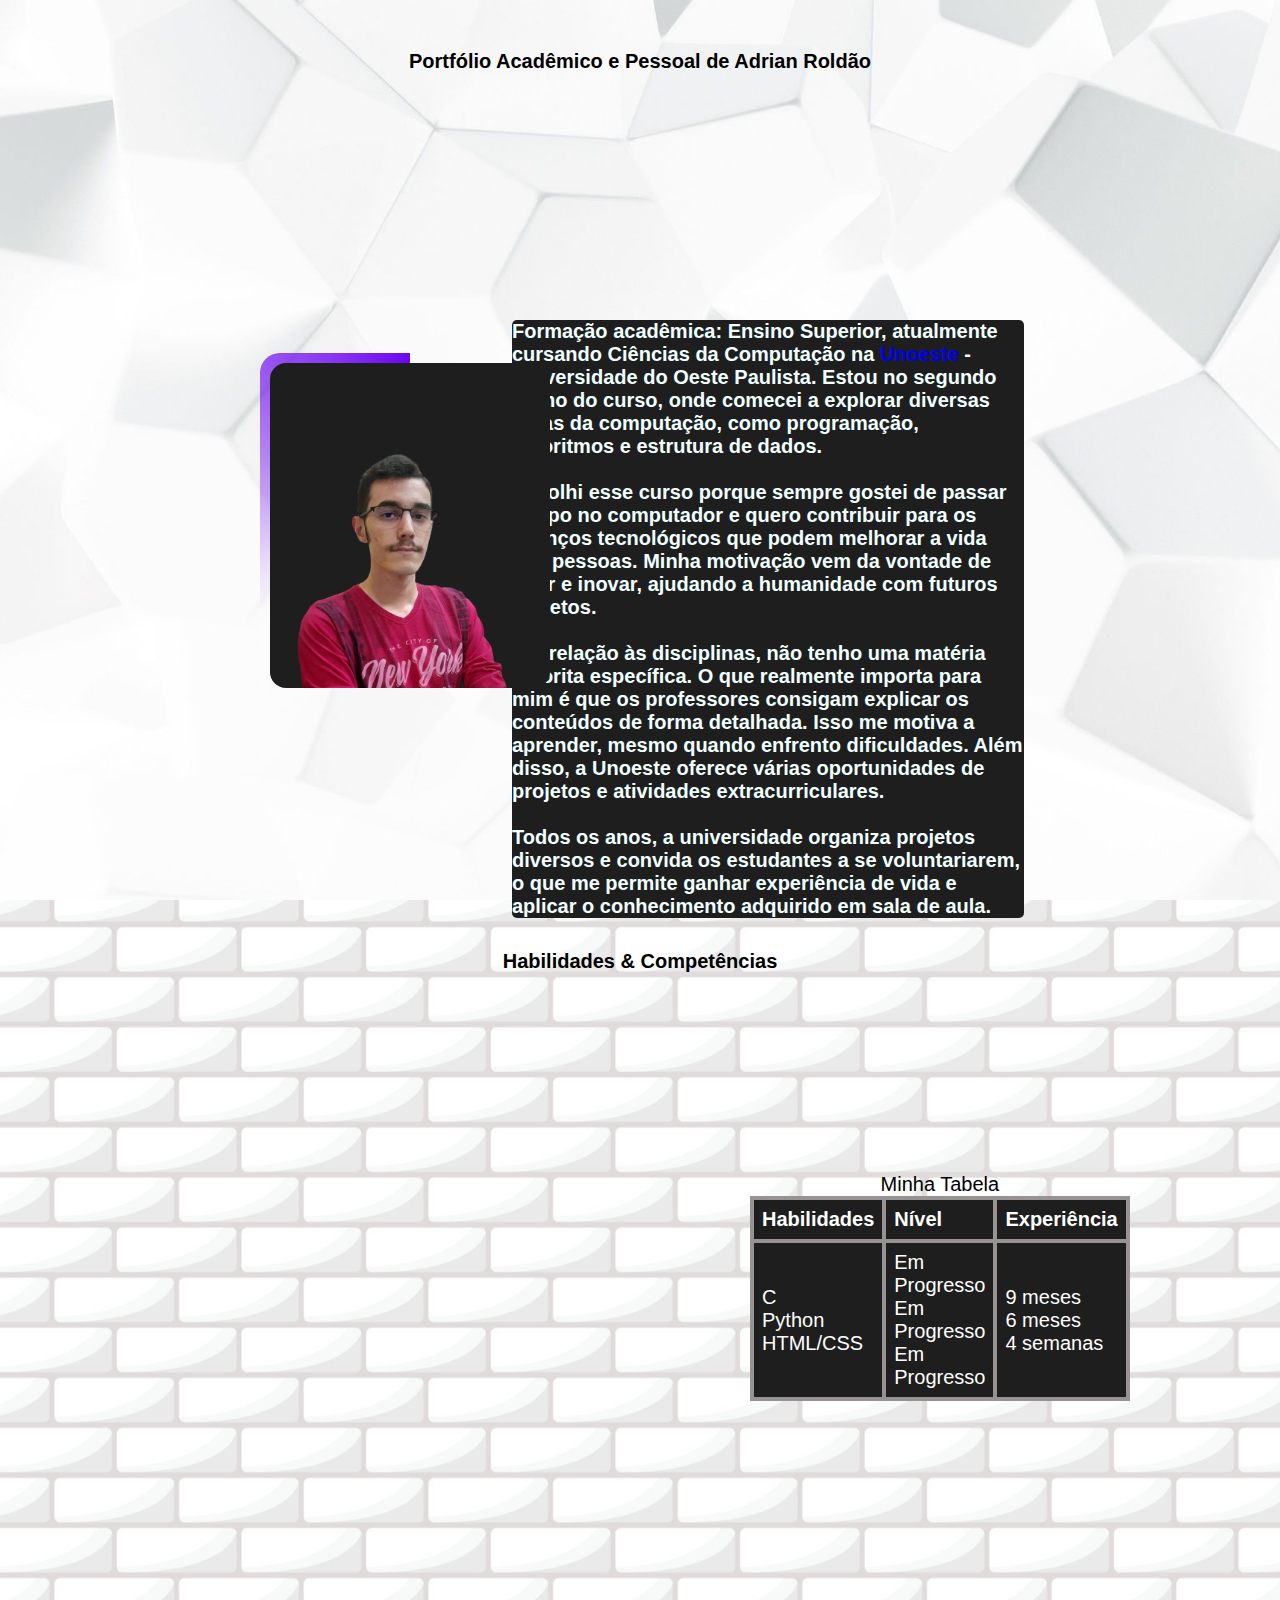
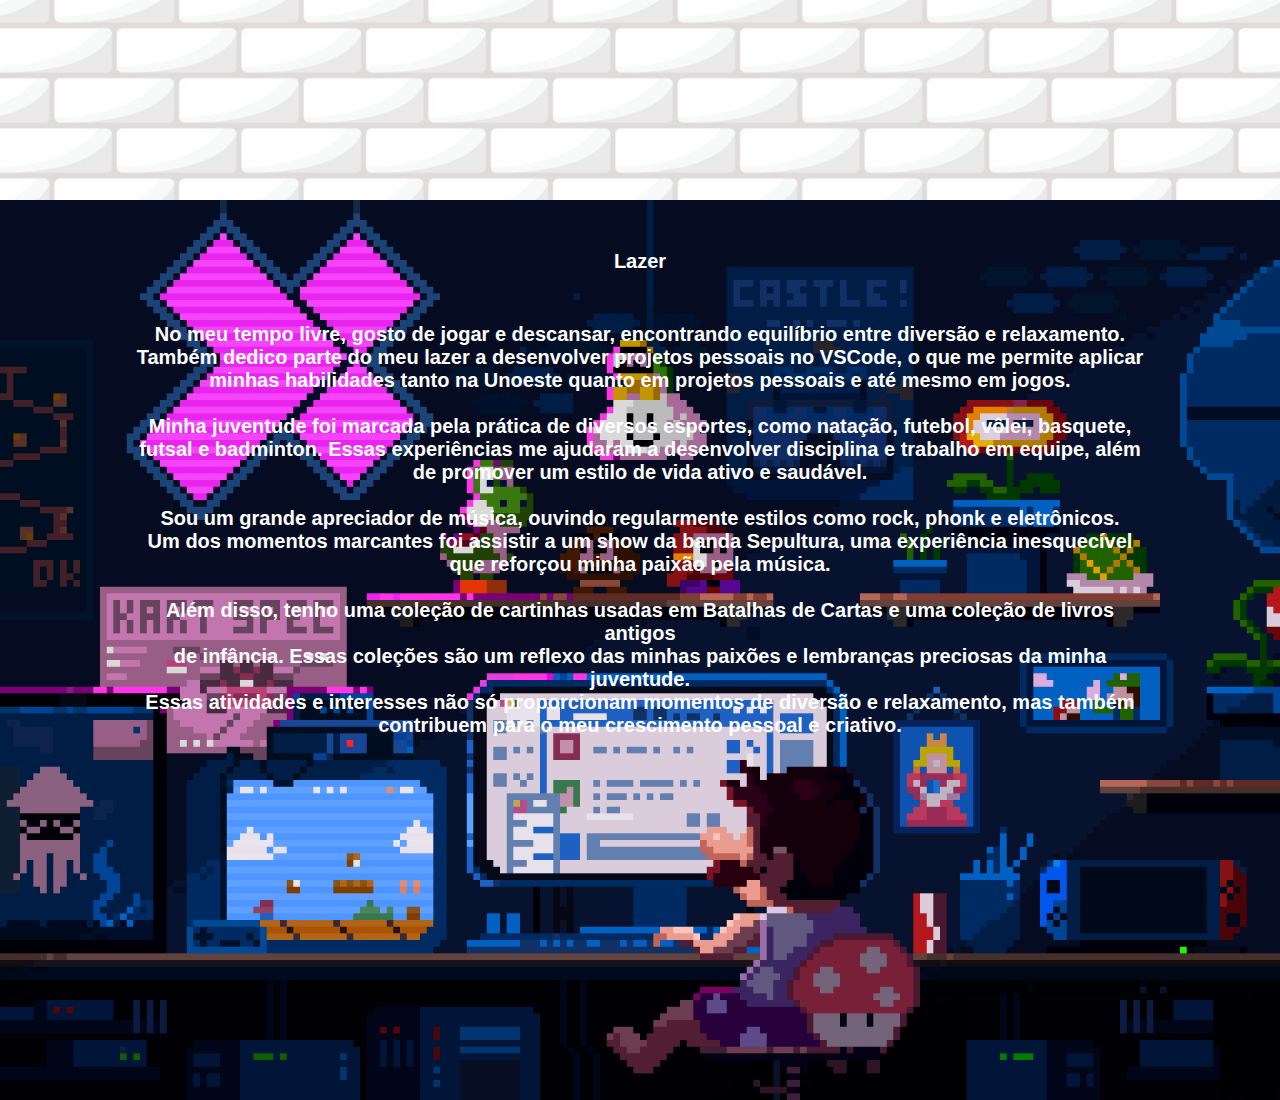
<file: index.html>
<!DOCTYPE html>
<html lang="pt-br">

<head>
    <meta charset="UTF-8">                                                                              <!--Coisas que eu não consegui fazer ou concertar-->
    <meta name="viewport" content="width=device-width, initial-scale=1.0">                              <!--Ajustar o Background do primeiro texto e não conseguir diminuir o do segundo texto, por isso ele está sem background-->
    <link rel="stylesheet" href="Portfólio.css">                                                        <!--Ainda tentando entender mais sobre o funcionamento do box-model-->    
    <link rel="stylesheet" href="Bordas.css">                                                           <!--Tabela, ainda aprendendo-->
    <link rel="shortcut icon" href="./imagens&Gifs/LogoPortfólio.jpeg" type="image/x-icon">             <!--Mexer na foto dentro do CSS Bordas (dentro da borda)-->
    <title>Porftólio Pessoal-Adrian Roldão</title>                                                      <!--Movimentar, posicionar e ajusto de tamanho dos elementos-->
</head>                                                                                                 <!--Por enquanto só isso-->
<style>
    table {
        width: 20%;
        border-collapse: collapse;  /* Remove espaços entre bordas das células */
        margin-top: 200px;
        margin-right: 200px;
        margin-left: 750px;
    }

    th,
    td {
        border: 4px solid #979393;
        padding: 8px;/* Espaçamento interno das células */
        text-align: left;
        background-color: #1e1e1e;
        color: #ffffff;
    }

    a:link{
        text-decoration: none;
    }

    a:visited{
        text-decoration: none;
    }

    a:hover{
        text-decoration: underline;
        color: #03fa24;
    }

    a:active{
        text-decoration: none;
    }
</style>

<body>
    <section class="s1"> <!--Section serve para fazer outra sessão-->
        <h1 class="titulo-pessoal">
            Portfólio Acadêmico e Pessoal de Adrian Roldão
        </h1>
        <div>
            
            <div class="texto-div">
                <h3>
                    <p>Formação acadêmica: Ensino Superior, atualmente cursando Ciências da Computação na <a href="https://www.unoeste.br/">Unoeste</a> -
                        Universidade do Oeste Paulista. Estou no segundo termo do curso, onde comecei a explorar
                        diversas áreas da computação, como programação, algoritmos e estrutura de dados.</p>
                    <p><br>Escolhi esse curso porque sempre gostei de passar tempo no computador e quero contribuir para
                        os avanços tecnológicos que podem melhorar a vida das pessoas. Minha motivação vem da vontade de
                        criar e inovar, ajudando a humanidade com futuros projetos.</p>
                    <p><br>Em relação às disciplinas, não tenho uma matéria favorita específica. O que realmente importa
                        para mim é que os professores consigam explicar os conteúdos de forma detalhada. Isso me motiva
                        a aprender, mesmo quando enfrento dificuldades.
                        Além disso, a Unoeste oferece várias oportunidades de projetos e atividades extracurriculares.
                    </p>
                    <p><br>Todos os anos, a universidade organiza projetos diversos e convida os estudantes a se
                        voluntariarem, o que me permite ganhar experiência de vida e aplicar o conhecimento adquirido em
                        sala de aula.</p>
                </h3>
            </div>
            <div class="card"> <!--Perfil com foto-->
                <span></span>
            </div>
        </div>
    </section>
    <section class="s2">
        <h1 class="titulo-habilidades">
            Habilidades & Competências
        </h1>
        <table>
            <thead>
                <caption>Minha Tabela</caption>
                <tr> <!--Linha-->
                    <th>Habilidades</th>
                    <th>Nível</th>
                    <th>Experiência</th>
                </tr>
            </thead>
            <tbody>
                <tr>
                    <td>
                        C<br> Python<br> HTML/CSS
                    </td>
                    <td>
                        Em Progresso Em Progresso Em Progresso
                    </td>
                    <td>
                        9 meses<br> 6 meses<br> 4 semanas
                    </td>
                </tr>
            </tbody>
        </table>
    </section>
    <section class="s3">
        <h1 class="titulo-lazer">
            Lazer
        </h1>
        <div>
            <h3 class="texto-lazer">
                <p>No meu tempo livre, gosto de jogar e descansar, encontrando equilíbrio entre diversão e
                    relaxamento.<br> Também dedico parte do meu lazer a desenvolver projetos pessoais no VSCode, o que
                    me permite aplicar<br> minhas habilidades tanto na Unoeste quanto em projetos pessoais e até mesmo
                    em jogos.</p><br>
                <p>Minha juventude foi marcada pela prática de diversos esportes, como natação, futebol, vôlei,
                    basquete,<br> futsal e badminton. Essas experiências me ajudaram a desenvolver disciplina e trabalho
                    em equipe, além<br> de promover um estilo de vida ativo e saudável.</p><br>
                <p>Sou um grande apreciador de música, ouvindo regularmente estilos como rock, phonk e eletrônicos.<br>
                    Um dos momentos marcantes foi assistir a um show da banda Sepultura, uma experiência
                    inesquecível<br> que reforçou minha paixão pela música.</p><br>
                <p>Além disso, tenho uma coleção de cartinhas usadas em Batalhas de Cartas e uma coleção de livros
                    antigos<br> de infância. Essas coleções são um reflexo das minhas paixões e lembranças preciosas da
                    minha juventude.
                    <br>Essas atividades e interesses não só proporcionam momentos de diversão e relaxamento, mas
                    também<br> contribuem para o meu crescimento pessoal e criativo.
                </p>
            </h3>
        </div>
    </section>
</body>

</html>
</file>
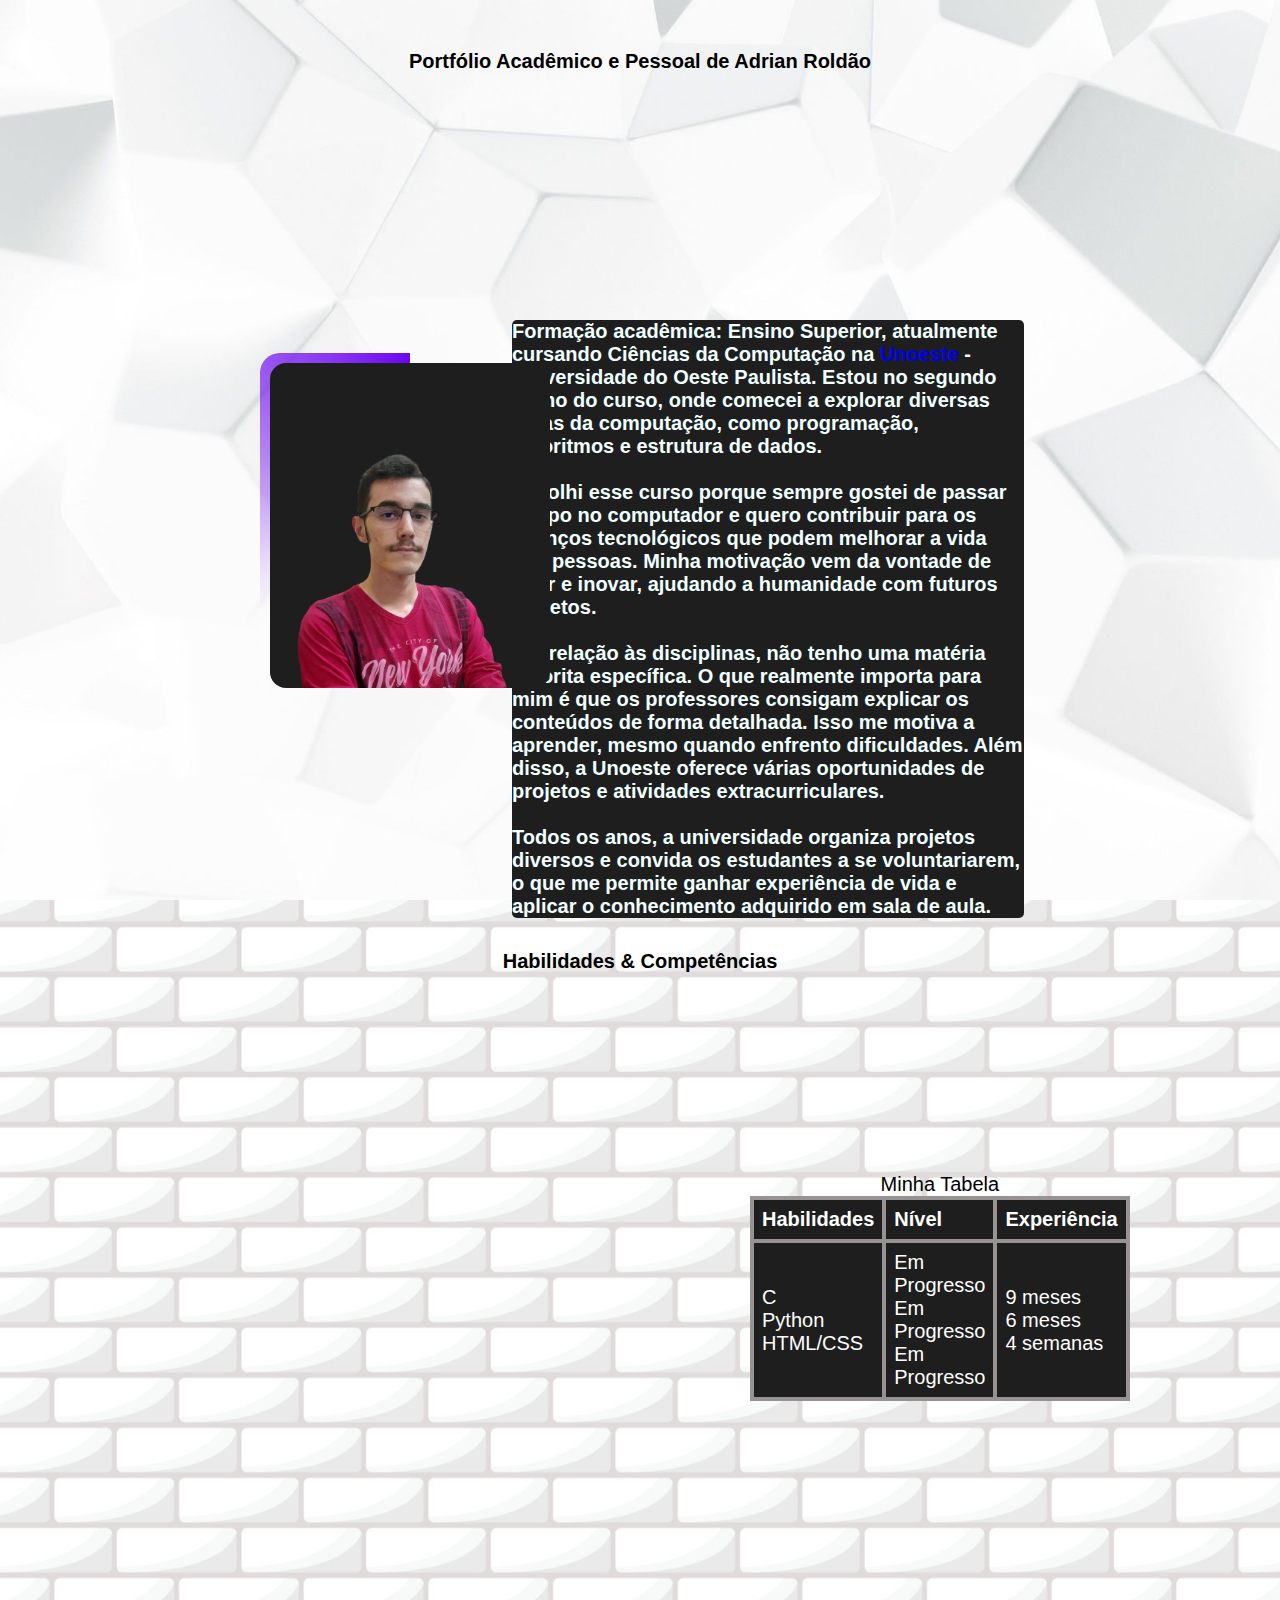
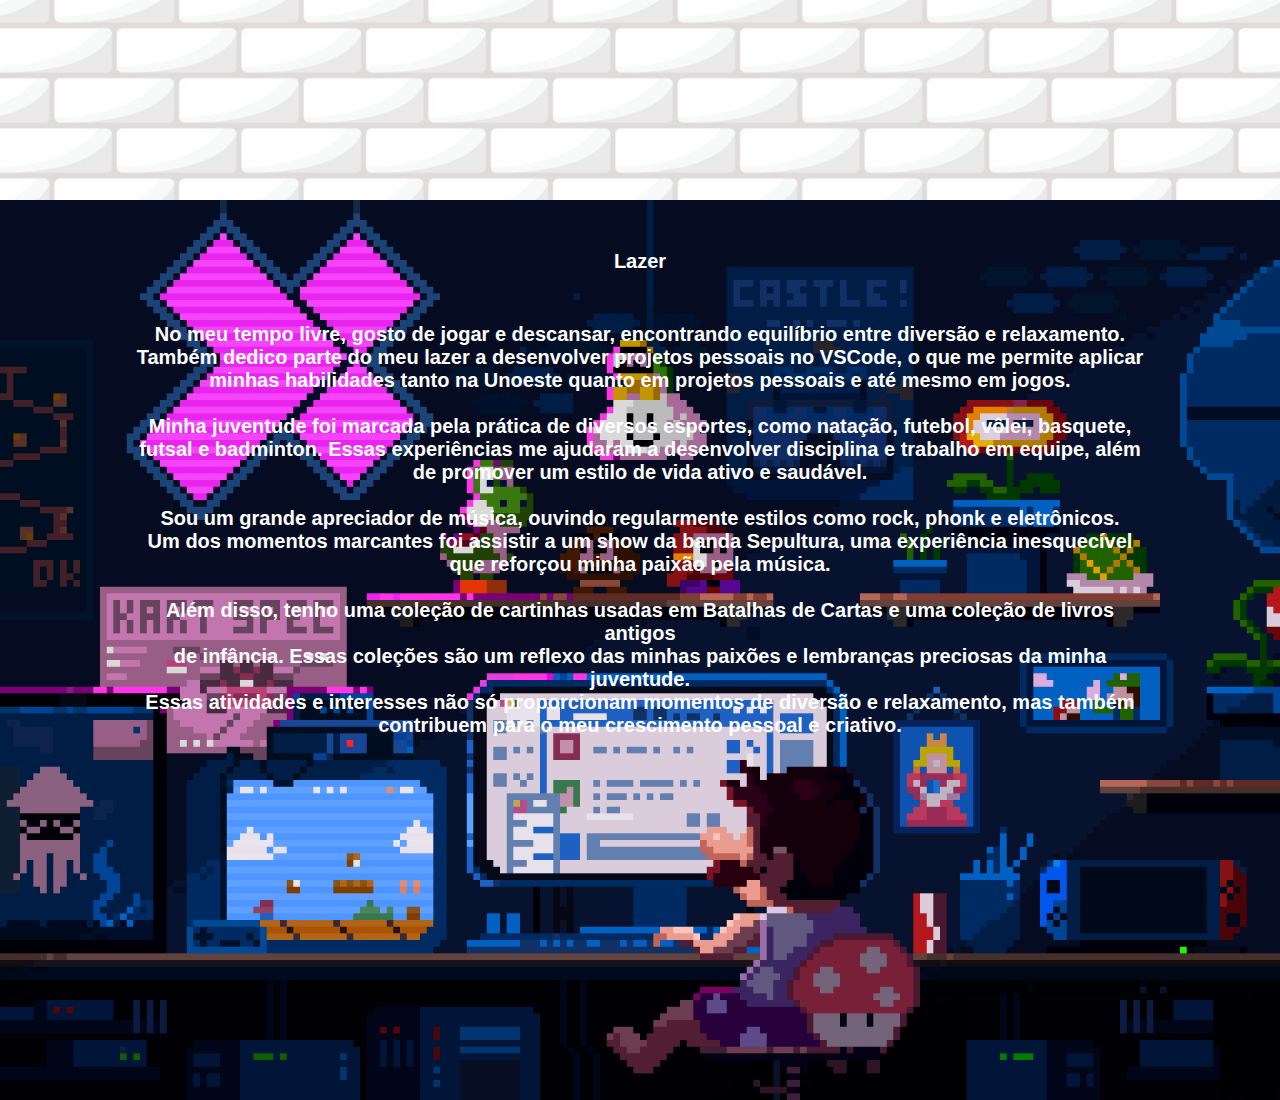
<file: Portfólio Pessoal.html>
<!DOCTYPE html>
<html lang="pt-br">

<head>
    <meta charset="UTF-8">                                                                              <!--Coisas que eu não consegui fazer ou concertar-->
    <meta name="viewport" content="width=device-width, initial-scale=1.0">                              <!--Ajustar o Background do primeiro texto e não conseguir diminuir o do segundo texto, por isso ele está sem background-->
    <link rel="stylesheet" href="Portfólio.css">                                                        <!--Ainda tentando entender mais sobre o funcionamento do box-model-->    
    <link rel="stylesheet" href="Bordas.css">                                                           <!--Tabela, ainda aprendendo-->
    <link rel="shortcut icon" href="./imagens&Gifs/LogoPortfólio.jpeg" type="image/x-icon">             <!--Mexer na foto dentro do CSS Bordas (dentro da borda)-->
    <title>Porftólio Pessoal-Adrian Roldão</title>                                                      <!--Movimentar, posicionar e ajusto de tamanho dos elementos-->
</head>                                                                                                 <!--Por enquanto só isso-->
<style>
    table {
        width: 20%;
        border-collapse: collapse;  /* Remove espaços entre bordas das células */
        margin-top: 200px;
        margin-right: 200px;
        margin-left: 750px;
    }

    th,
    td {
        border: 4px solid #979393;
        padding: 8px;/* Espaçamento interno das células */
        text-align: left;
        background-color: #1e1e1e;
        color: #ffffff;
    }

    a:link{
        text-decoration: none;
    }

    a:visited{
        text-decoration: none;
    }

    a:hover{
        text-decoration: underline;
        color: #03fa24;
    }

    a:active{
        text-decoration: none;
    }
</style>

<body>
    <section class="s1"> <!--Section serve para fazer outra sessão-->
        <h1 class="titulo-pessoal">
            Portfólio Acadêmico e Pessoal de Adrian Roldão
        </h1>
        <div>
            
            <div class="texto-div">
                <h3>
                    <p>Formação acadêmica: Ensino Superior, atualmente cursando Ciências da Computação na <a href="https://www.unoeste.br/">Unoeste</a> -
                        Universidade do Oeste Paulista. Estou no segundo termo do curso, onde comecei a explorar
                        diversas áreas da computação, como programação, algoritmos e estrutura de dados.</p>
                    <p><br>Escolhi esse curso porque sempre gostei de passar tempo no computador e quero contribuir para
                        os avanços tecnológicos que podem melhorar a vida das pessoas. Minha motivação vem da vontade de
                        criar e inovar, ajudando a humanidade com futuros projetos.</p>
                    <p><br>Em relação às disciplinas, não tenho uma matéria favorita específica. O que realmente importa
                        para mim é que os professores consigam explicar os conteúdos de forma detalhada. Isso me motiva
                        a aprender, mesmo quando enfrento dificuldades.
                        Além disso, a Unoeste oferece várias oportunidades de projetos e atividades extracurriculares.
                    </p>
                    <p><br>Todos os anos, a universidade organiza projetos diversos e convida os estudantes a se
                        voluntariarem, o que me permite ganhar experiência de vida e aplicar o conhecimento adquirido em
                        sala de aula.</p>
                </h3>
            </div>
            <div class="card"> <!--Perfil com foto-->
                <span></span>
            </div>
        </div>
    </section>
    <section class="s2">
        <h1 class="titulo-habilidades">
            Habilidades & Competências
        </h1>
        <table>
            <thead>
                <caption>Minha Tabela</caption>
                <tr> <!--Linha-->
                    <th>Habilidades</th>
                    <th>Nível</th>
                    <th>Experiência</th>
                </tr>
            </thead>
            <tbody>
                <tr>
                    <td>
                        C<br> Python<br> HTML/CSS
                    </td>
                    <td>
                        Em Progresso Em Progresso Em Progresso
                    </td>
                    <td>
                        9 meses<br> 6 meses<br> 4 semanas
                    </td>
                </tr>
            </tbody>
        </table>
    </section>
    <section class="s3">
        <h1 class="titulo-lazer">
            Lazer
        </h1>
        <div>
            <h3 class="texto-lazer">
                <p>No meu tempo livre, gosto de jogar e descansar, encontrando equilíbrio entre diversão e
                    relaxamento.<br> Também dedico parte do meu lazer a desenvolver projetos pessoais no VSCode, o que
                    me permite aplicar<br> minhas habilidades tanto na Unoeste quanto em projetos pessoais e até mesmo
                    em jogos.</p><br>
                <p>Minha juventude foi marcada pela prática de diversos esportes, como natação, futebol, vôlei,
                    basquete,<br> futsal e badminton. Essas experiências me ajudaram a desenvolver disciplina e trabalho
                    em equipe, além<br> de promover um estilo de vida ativo e saudável.</p><br>
                <p>Sou um grande apreciador de música, ouvindo regularmente estilos como rock, phonk e eletrônicos.<br>
                    Um dos momentos marcantes foi assistir a um show da banda Sepultura, uma experiência
                    inesquecível<br> que reforçou minha paixão pela música.</p><br>
                <p>Além disso, tenho uma coleção de cartinhas usadas em Batalhas de Cartas e uma coleção de livros
                    antigos<br> de infância. Essas coleções são um reflexo das minhas paixões e lembranças preciosas da
                    minha juventude.
                    <br>Essas atividades e interesses não só proporcionam momentos de diversão e relaxamento, mas
                    também<br> contribuem para o meu crescimento pessoal e criativo.
                </p>
            </h3>
        </div>
    </section>
</body>

</html>
</file>
<file: Portfólio.css>
* {
    margin: 0;
    padding: 0;
    box-sizing: border-box;
    font-family: Arial, Helvetica, sans-serif;
    font-size: 20px;
}

section {
    width: 100%;
    min-height: 100vh;
}

.s1 {
    background: url('./imagens&Gifs/fundo1.jpg');
    background-repeat: no-repeat;
    background-size: cover;

}

.s2 {
    background: url('./imagens&Gifs/fundo2.jpg');
    background-repeat: no-repeat;
    background-size: cover;
}

.s3 {
    background: url('./imagens&Gifs/AnimatedFundo.gif');
    background-repeat: no-repeat;
    background-size: cover;
}

.titulo-pessoal {
    color: #000000;
    text-align: center;
    padding-top: 50px;
}

.titulo-habilidades {
    color: #000000;
    text-align: center;
    padding-top: 50px;
}

.titulo-lazer {
    color: #ffff;
    text-align: center;
    padding-top: 50px;
}

.texto-div {
    left: 40%;  /*Texto colocado no centro da direita*/
    right: 20%;
    color: #f0ffff;
    position: absolute;
    background-color: #1e1e1e;
    top: 320px;
    border-radius: 5px;
}

.texto-lazer {
    color: #ffff;
    text-align: center;
    padding: 10%;
    padding-top: 50px;
}
</file>
<file: Bordas.css>
.card        
{
    position: relative;
    width: 300px;
    height: 345px;
    border-radius: 20px; 
    display: grid;
    place-items: center;
    overflow: hidden;
    top: 280px;
    right: -260px;
}

.card span
{
    position: absolute;
    inset: 10px;
    border-radius: 16px;
    background-color: #1e1e1e;
    background-image: url('./imagens&Gifs/Minhafoto.png');
    background-size: cover;
    /* z-index: 2; serve para sobrepor */
}

.card::before /*Cor que fica na borda */
{
    content: '';
    position: absolute;
    width: 500px;
    height: 500px;
    background-image: conic-gradient(transparent, transparent, transparent, #6b04f1);
    animation: rotacionar 4s linear infinite;
    animation-delay: -2s;
}

@keyframes rotacionar
{
    0%{
        transform: rotate(0deg);
    }

    100%{
        transform: rotate(360deg);
    }
}
</file>
